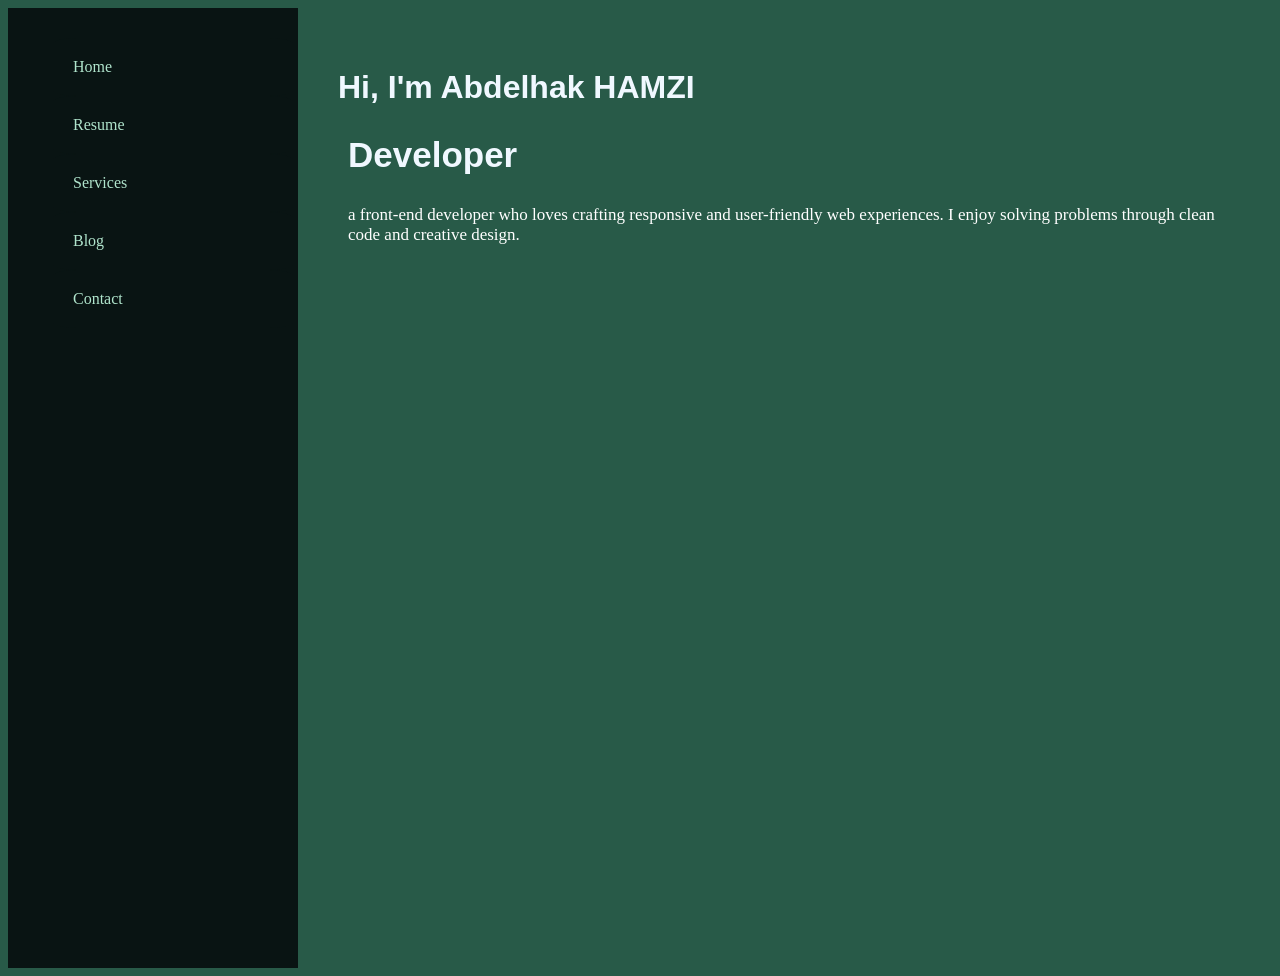
<file: index.html>
<!DOCTYPE html>
<html lang="en">
<head>
    <meta charset="UTF-8">
    <meta name="viewport" content="width=device-width, initial-scale=1.0">
    <title>Document</title>
    <link rel="stylesheet" href="style.css">
</head>
<body>

    <div class="container">

        <aside class="sidebar">
            <ul>
                <li><a href="./index.html">Home</a></li>
                <li><a href="./Resume.html">Resume</a></li>
                <li><a href="./Service.html">Services</a></li>
                <li><a href="./Blog.html">Blog</a></li>
                <li><a href="./Contact.html">Contact</a></li>
            </ul>
        </aside>

        <main class="content">
            <div id="home">
                <h1 class="font">Hi, I'm Abdelhak HAMZI</h1>
                <h2 class="font">Developer</h2>
                <p style="color: white;">a front-end developer who loves crafting responsive and user-friendly web experiences. I enjoy solving problems through clean code and creative design.</p>
            </div>
        </main>

    </div>

</body>
</html>
</file>
<file: style.css>
body{
    background-color:#285A48;
}
.font{
 
    color:aliceblue; 
    font-family:'Franklin Gothic Medium', 'Arial Narrow', Arial, sans-serif;

}

.container{
    display:flex;
}
.sidebar {
    width:250px;
    min-height: 100vh;;
    background-color:#091413; ;
    padding:30px 20px;
    display:flex;
    flex-direction: column;
    align-items:center;
    gap:0px;
    
    
}
.sidebar a{
    text-decoration: none;
    color :#B0E4CC;
    display:block;
    padding: 20px;
    border-radius: 10%;
    background-color: #091413;
    width:100%;
}
.sidebar a:hover{
color :#285A48;

}
.content{
    flex:1;
    padding:40px;
}
.list{
    text-decoration:none;
    color:aliceblue
}
ul{
    list-style: none;
    width: 80%;
    padding:0;
    margin: 0;
    gap:0;
}
li{
    width: 100%;
}
a{
    display:block;
     width: 100%;
}
.button{

background-color: #B0E4CC;
font-family:serif sans-serif;
display: flex;
height: 22%;
border-radius: 14px;
padding:40px ;
font-size: larger;
width:100%
}
.buttons{
width: 70%;
}
.resume{
   
    background-color:#B0E4CC;
    color:black;
    text-align:justify;
    

}
h2{
    font-size: 35px;
    padding-left: 10px;
}
p{
    font-size: 17px;
     padding-left: 10px;
}
form{
    padding: 10px 35px ;
    display:flex;
  flex-direction: column;
  width:60%;
  
}
label{
    font-size: 20px;
}
input{
   height: 22px;
   
}
</file>
